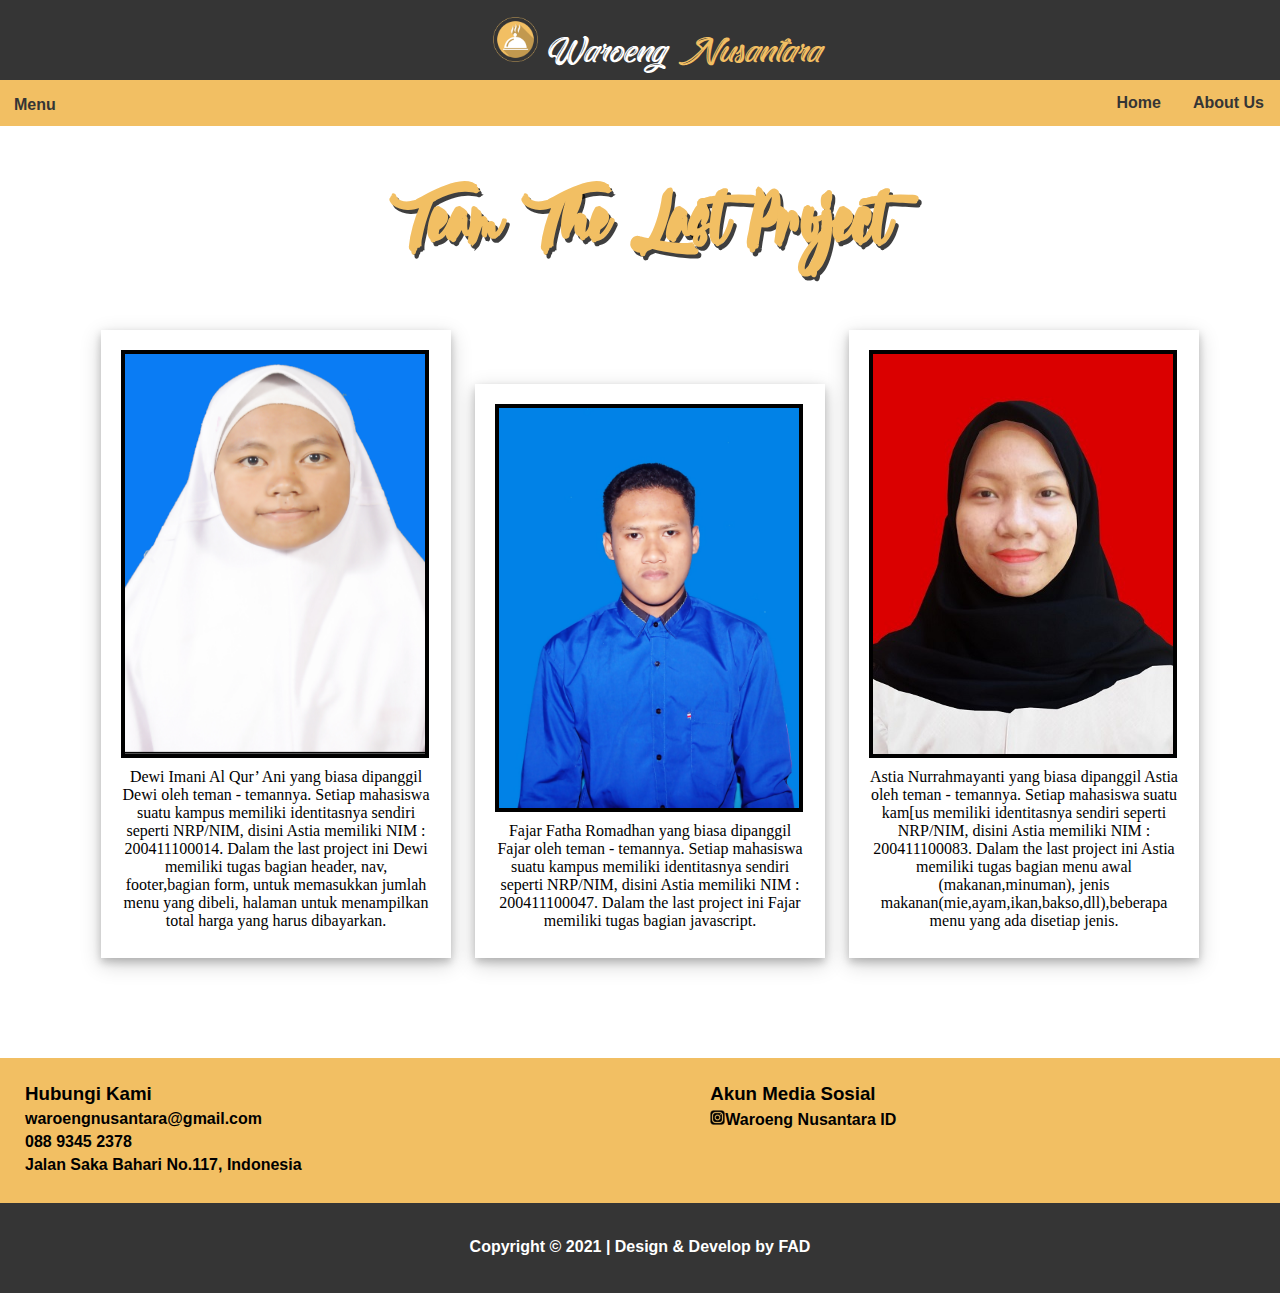
<file: about.html>
<!DOCTYPE html>
<html>
    <head>
        <meta charset="UTF-8">
        <meta http-equiv="X-UA-Compatible" content="IE=edge">
        <link rel="icon" href="img/favicon.png" type="image/png" sizes="16x16">
        <link href="https://fonts.googleapis.com/icon?family=Material+Icons" rel="stylesheet">
        <link rel="stylesheet" href="about us.css">
        <link rel="stylesheet" href="css/style.css">
        <title>About Us</title>
        <script src="myscript.js"></script>
    </head>
    <body>
        <div class="header">
            <img id="logo-web" src="img/logo-website.png" alt="logo-website">
            <a id="nama-web" href="index.html">Waroeng<span id="nama-web">Nusantara</span></a>
        </div>
        <div class="navbar">
            <div class="navbar-left">
                <a href="#">Menu</a>
            </div>
            <div class="navbar-right">
                <ul>
                    <li><a href="index.html" onclick="home()">Home</a></li>
                    <li><a href="about.html">About Us</a></li>
                </ul>
            </div>
        </div>
        <div class="container-about">
            <h1>Team The Last Project</h1>
            <div class="content-about" id="profildewi">
                <img src="./img/DEWI IMANI ALQURANI.png" style="margin-left: 20px">
                <div class="desc">
                    <p>Dewi Imani Al Qur’ Ani yang biasa dipanggil Dewi oleh teman - temannya. Setiap mahasiswa suatu kampus memiliki identitasnya sendiri seperti NRP/NIM, disini Astia memiliki NIM : 200411100014. Dalam the last project ini Dewi memiliki tugas bagian header, nav, footer,bagian form, untuk memasukkan jumlah menu yang dibeli, halaman untuk menampilkan total harga yang harus dibayarkan.</p>
                </div>
                <br>
            </div>
            <div class="content-about" id="profilfajar">
                <img src="./img/Fajar Fatha Romadhan.jpg" style="margin-left: 20px">
                <div class="desc">
                    <p>Fajar Fatha Romadhan yang biasa dipanggil Fajar oleh teman - temannya. Setiap mahasiswa suatu kampus memiliki identitasnya sendiri seperti NRP/NIM, disini Astia memiliki NIM : 200411100047. Dalam the last project ini Fajar memiliki tugas bagian javascript.</p>
                </div>
                <br>
            </div>
            <div class="content-about" id="profilastia">
                <img src="./img/Astia Nurrahmayanti.jpeg" style="margin-left: 20px">
                <div class="desc">
                    <p>Astia Nurrahmayanti yang biasa dipanggil Astia oleh teman - temannya. Setiap mahasiswa suatu kam[us memiliki identitasnya sendiri seperti NRP/NIM, disini Astia memiliki NIM : 200411100083. Dalam the last project ini Astia memiliki tugas bagian menu awal (makanan,minuman), jenis makanan(mie,ayam,ikan,bakso,dll),beberapa menu yang ada disetiap jenis.</p>
                </div>
                <br>
            </div>
        </div>
        <div class="contact">
            <div class="ct-content">
                <h3>Hubungi Kami</h3>
                <h5>waroengnusantara@gmail.com</h5>
                <h5>088 9345 2378</h5>
                <h5>Jalan Saka Bahari No.117, Indonesia</h5>
            </div>
            <div class="ct-content">
                <h3>Akun Media Sosial</h3>
                <h5><img src="img/logo-ig.png">Waroeng Nusantara ID</h5>
            </div>
        </div>
        <footer id="foot">
            <h4 id="cp-right">Copyright © 2021 | Design & Develop by FAD</h4>
        </footer>
    </body>
</html>
</file>
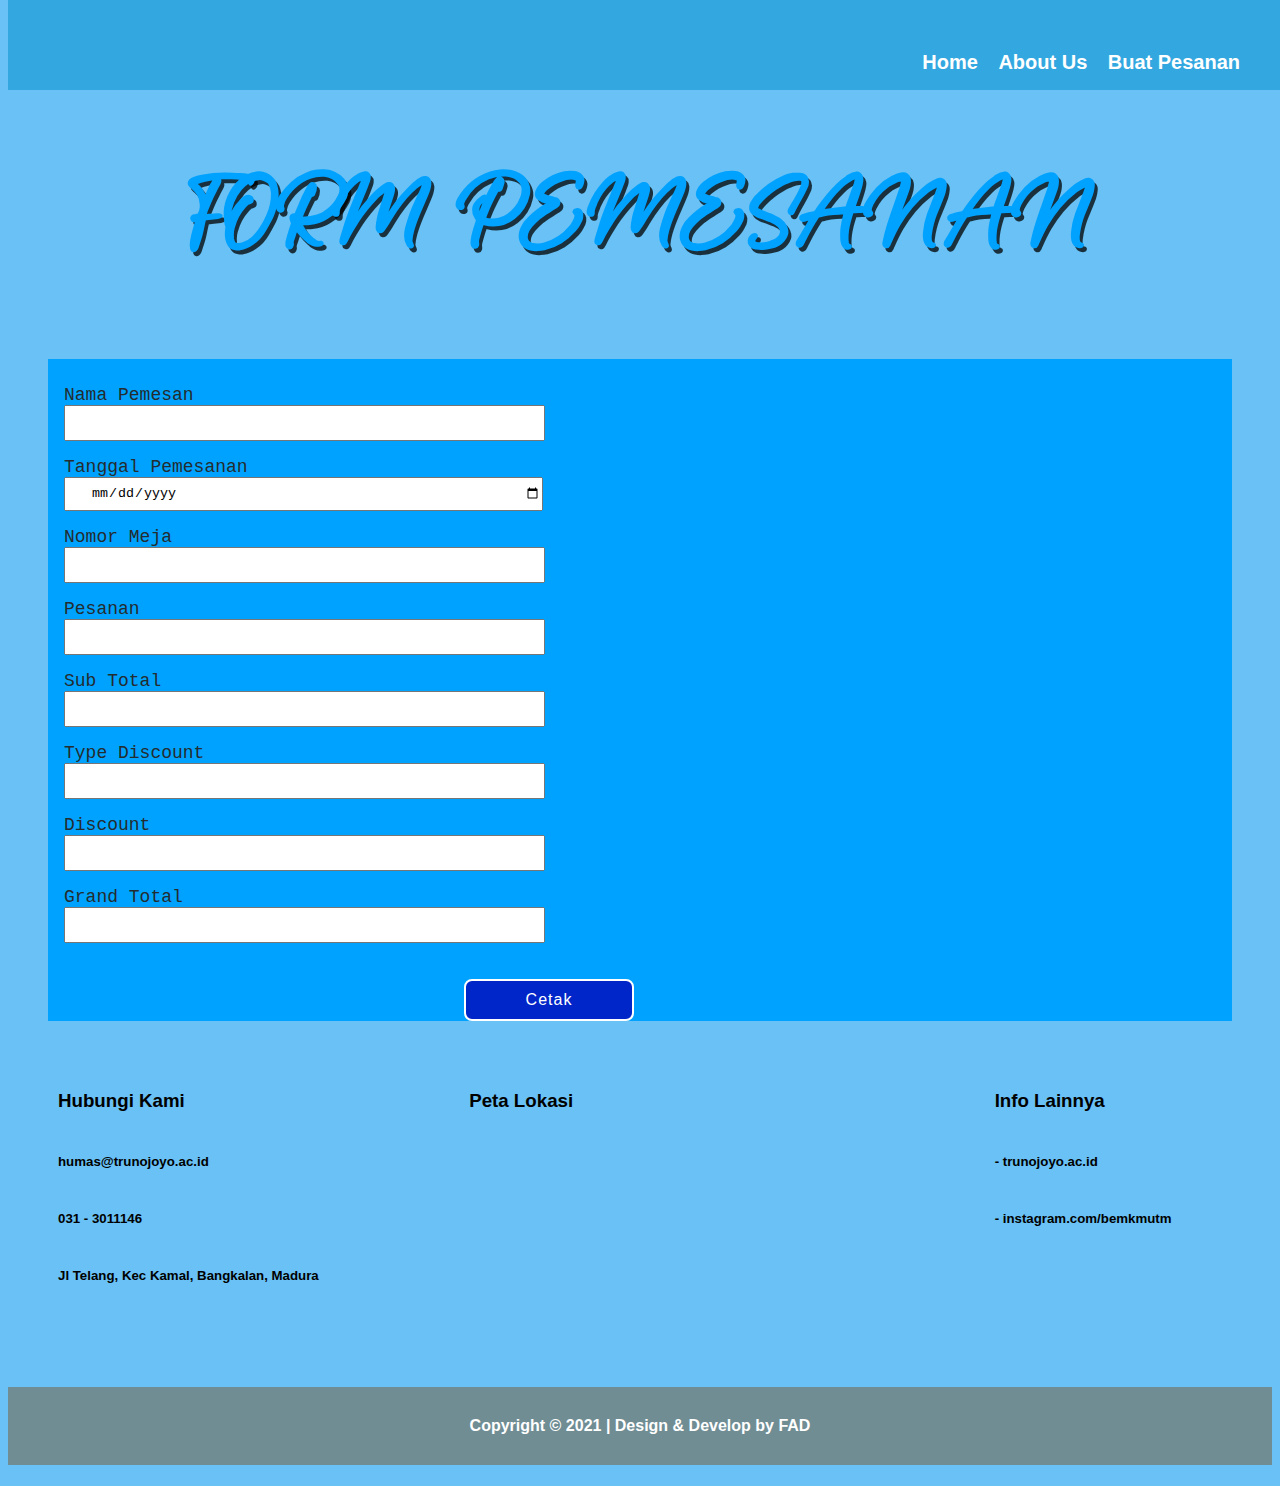
<file: form.html>
<!DOCTYPE html>
<html lang="en">
<head>
    <meta charset="UTF-8">
    <meta http-equiv="X-UA-Compatible" content="IE=edge">
    <meta name="viewport" content="width=device-width, initial-scale=1.0">
    <link rel="stylesheet" href="form.css">
    <title>Form</title>
</head>
<body>
    <div class="nav">
        <div class="navbar-right">
            <ul>
                <li><a href="index.html">Home</a></li>
                <li><a href="about.html">About Us</a></li>
                <li><a href="form.html" id="buatpsn">Buat Pesanan</a></li>
            </ul>
        </div>
    </div>
    <div class="about-content">
        <span>FORM PEMESANAN</span>
    </div>
    <form class="form">
        <div class="sub-form" id="sub-form1">
            <div class="input-group" id="input-group-nm">
                <span>Nama Pemesan</span><br>
                <input type="text" id="nama-psn" name="nama-psn" onkeypress="hpsErr('nama-dpn','namaDErr')">
                <p id="namaDErr"></p>
            </div>
            <div class="input-group">
                <span>Tanggal Pemesanan</span><br>
                <input type="date" id="tgl" name="tgl-psn" onchange="hpsErr('tgl','tglErr')">
                <p id="tglErr"></p>
            </div>
            <div class="input-group">
                <span>Nomor Meja</span><br>
                <input type="text" id="nomor-meja" name="nomor-meja" onkeypress="hpsErr('meja','mejaErr')">
                <p id="mejaErr"></p>
            </div>
            <div class="input-group">
                <span>Pesanan</span><br>
                <input type="text" id="pesan" name="pesan" onkeypress="hpsErr('pesan','emailErr')">
                <p id="pesanErr"></p>
            </div>
            <div class="input-group">
                <span>Sub Total</span><br>
                <input type="text" id="total" name="total" onkeypress="hpsErr('total,'emailErr')">
                <p id="totalErr"></p>
            </div>
            <div class="input-group">
                <span>Type Discount</span><br>
                <input list="tydisc" name="typediscount" id="tdis" onchange="hpsErr('tdic','typeKErr')">
                <datalist id="tydisc">
                    <option value="Tidak Ada Discount">
                    <option value="HUT RI">
                    <option value="HUT Restaurant">
                </datalist>
                <p id="typeKErr"></p>
            </div>
            <div class="input-group">
                <span>Discount</span><br>
                <input type="number" id="discount" name="discount" onkeypress="hpsErr('discount,'emailErr')">
                <p id="discountErr"></p>
            </div>
            <div class="input-group">
                <span>Grand Total</span><br>
                <input type="text" id="grand-total" name="grand-total" onkeypress="hpsErr('gtotal,'emailErr')">
                <p id="gtotalErr"></p>
            </div>
        </div>  
        <input type="submit" value="Cetak" id="btn-cetak"> 
    </form>
    <div class="contact">
        <div class="ct-content">
            <h3>Hubungi Kami</h3>
            <h5>humas@trunojoyo.ac.id</h5>
            <h5>031 - 3011146</h5>
            <h5>Jl Telang, Kec Kamal, Bangkalan, Madura</h5>
        </div>
        <div class="ct-content">
            <h3>Peta Lokasi</h3>
            <iframe src="https://www.google.com/maps/embed?pb=!1m14!1m8!1m3!1d15835.939177065147!2d112.7230807!3d-7.1277548!3m2!1i1024!2i768!4f13.1!3m3!1m2!1s0x0%3A0x9777ca139b28195d!2sUniversitas%20Trunojoyo%20Madura!5e0!3m2!1sid!2sid!4v1620786140023!5m2!1sid!2sid" width="600" height="450" style="border:0;" allowfullscreen="" loading="lazy"></iframe>
        </div>
        <div class="ct-content">
            <h3>Info Lainnya</h3>
            <h5>- trunojoyo.ac.id</h5>
            <h5>- instagram.com/bemkmutm</h5>
        </div>
    </div>
    <footer>
        <h4 id="cp-right">Copyright © 2021 | Design & Develop by FAD</h4>
    </footer>
</body>
</html>
</file>
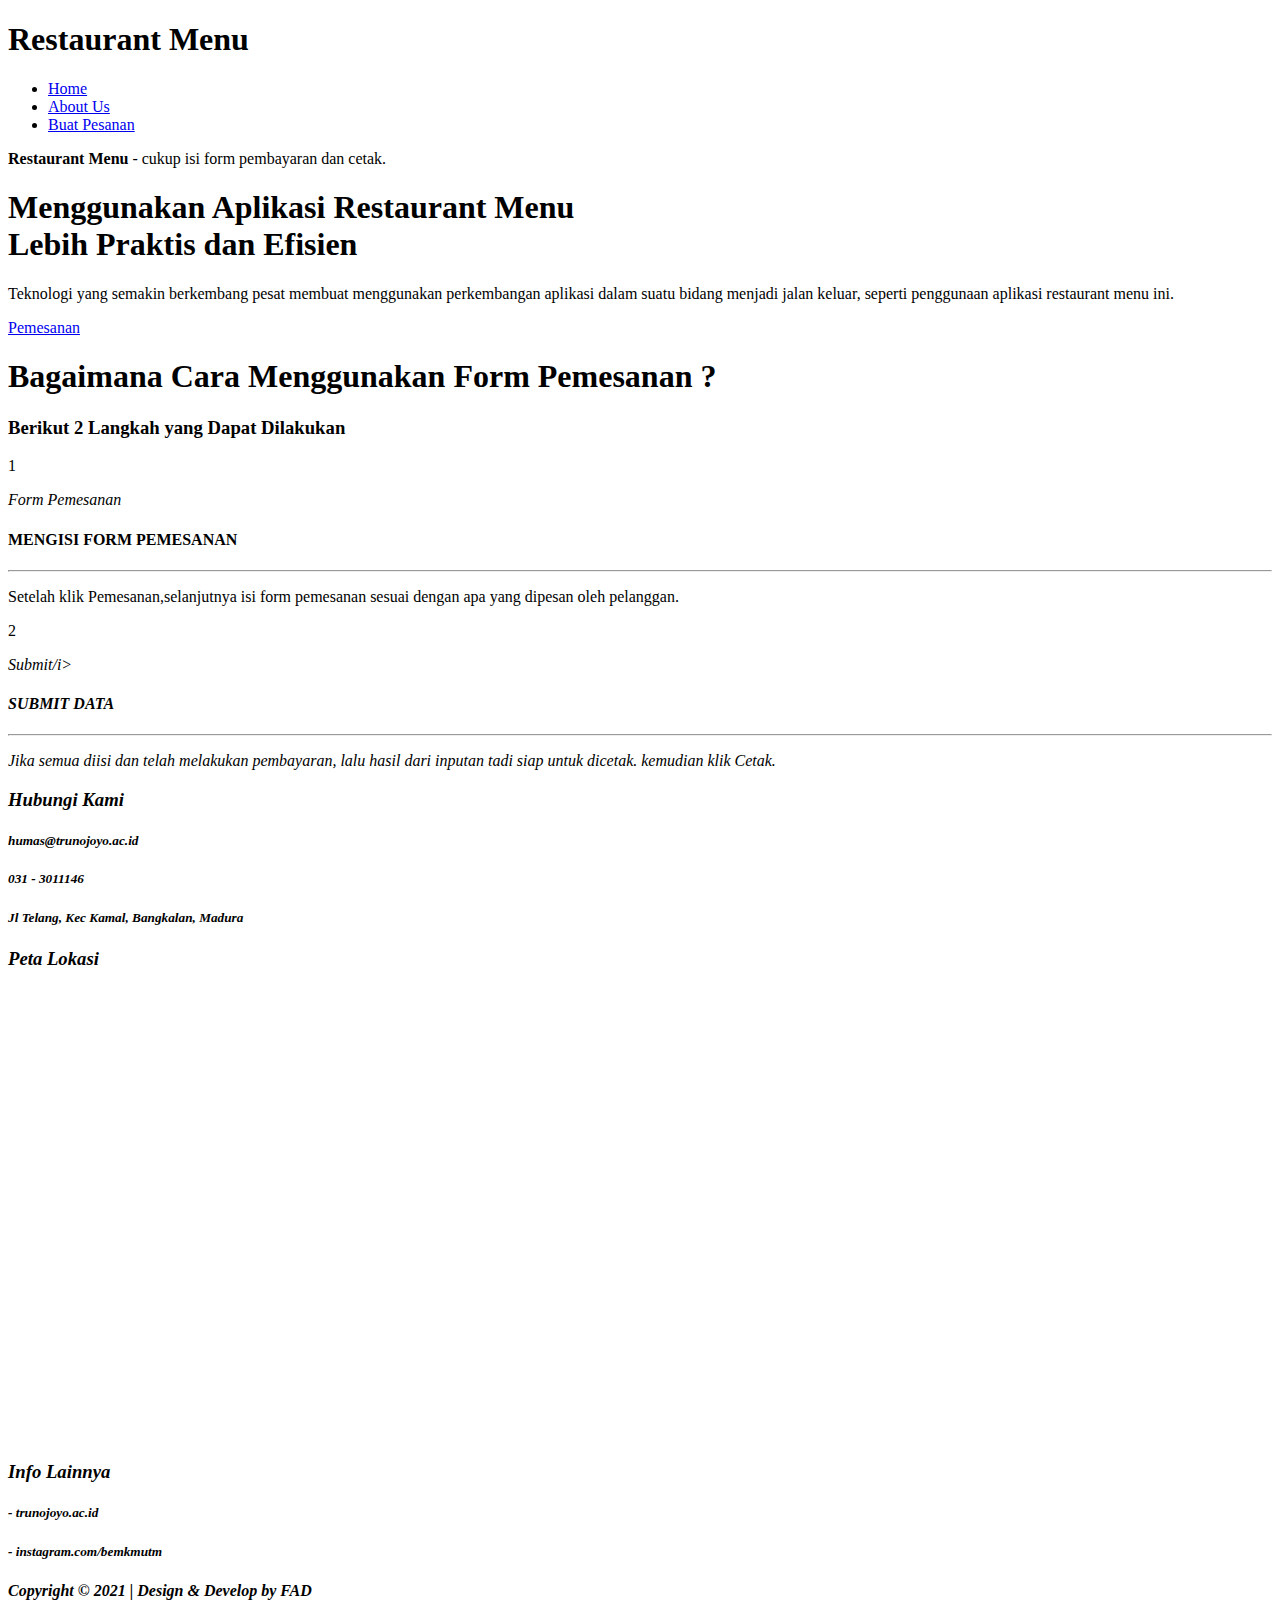
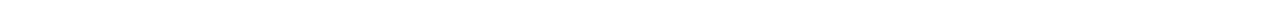
<file: indexDewi.html>
<!DOCTYPE html>
<html lang="en">
<head>
    <meta charset="UTF-8">
    <meta http-equiv="X-UA-Compatible" content="IE=edge">
    <meta name="viewport" content="width=device-width, initial-scale=1.0">
    <title>HOME</title>
</head>
<body>
    <h1>Restaurant Menu</h1>
    <div class="nav">
        <div class="navbar-right">
            <ul>
                <li><a href="index.html">Home</a></li>
                <li><a href="about.html">About Us</a></li>
                <li><a href="form.html" id="buatpsn">Buat Pesanan</a></li>
            </ul>
        </div>
    </div>
    <div class="jd-content">
        <p id="sub-jd1">
            <b>Restaurant Menu</b> - cukup isi form pembayaran dan cetak.
        </p>
        <h1 id="judul">
            Menggunakan Aplikasi Restaurant Menu<br>
            Lebih Praktis dan Efisien<br>
        </h1>
        <p id="sub-jd2">Teknologi yang semakin berkembang pesat membuat menggunakan perkembangan aplikasi dalam suatu bidang menjadi jalan keluar, seperti penggunaan aplikasi restaurant menu ini.</p>
        <div id="btn-buat">
            <a href="form.html" id="buat-skrg">Pemesanan</a>
        </div>
    </div>
    <div class="cr-content">
        <h1>Bagaimana Cara Menggunakan Form Pemesanan ?</h1>
        <h3>Berikut 2 Langkah yang Dapat Dilakukan</h3>
        <div class="card-content">
            <div class="card" id="cd-1">
                <div id="round-numb"><p id="numb">1</p></div>
                <i class="material-icons">Form Pemesanan</i>
                <div class="card-container">
                    <h4>MENGISI FORM PEMESANAN</h4>
                    <hr>
                    <p>Setelah klik Pemesanan,selanjutnya isi form pemesanan sesuai dengan apa yang dipesan oleh pelanggan.</p> 
                </div>
            </div>
            <div class="card" id="cd-2">
                <div id="round-numb"><p id="numb">2</p></div>
                <i class="material-icons">Submit/i>
                <div class="card-container">
                    <h4>SUBMIT DATA</h4>
                    <hr>
                    <p>Jika semua diisi dan  telah melakukan pembayaran, lalu hasil dari inputan tadi siap untuk dicetak. kemudian klik Cetak.</p> 
                </div>
            </div>
        </div>
    </div>
    <div class="contact">
        <div class="ct-content">
            <h3>Hubungi Kami</h3>
            <h5>humas@trunojoyo.ac.id</h5>
            <h5>031 - 3011146</h5>
            <h5>Jl Telang, Kec Kamal, Bangkalan, Madura</h5>
        </div>
        <div class="ct-content">
            <h3>Peta Lokasi</h3>
            <iframe src="https://www.google.com/maps/embed?pb=!1m14!1m8!1m3!1d15835.939177065147!2d112.7230807!3d-7.1277548!3m2!1i1024!2i768!4f13.1!3m3!1m2!1s0x0%3A0x9777ca139b28195d!2sUniversitas%20Trunojoyo%20Madura!5e0!3m2!1sid!2sid!4v1620786140023!5m2!1sid!2sid" width="600" height="450" style="border:0;" allowfullscreen="" loading="lazy"></iframe>
        </div>
        <div class="ct-content">
            <h3>Info Lainnya</h3>
            <h5>- trunojoyo.ac.id</h5>
            <h5>- instagram.com/bemkmutm</h5>
        </div>
    </div>
    <footer>
        <h4 id="cp-right">Copyright © 2021 | Design & Develop by FAD</h4>
    </footer>
</body>
</html>
</file>
<file: about us.css>
/*------- Tampilan dasar berlaku keseluruhan selector -------*/

* {
    margin: 0;
    padding: 0;
}

.container-about h1 {
    border-radius: 15px;
    text-align: center;
    color: #f2bf63;
    font-size: 88px;
    font-family: 'Calypsoka One';
    text-shadow: 3px 4px rgba(0, 0, 0, 0.753);
    margin-bottom: 50px;
    top: 150px;
}

@font-face {
    font-family: 'Calypsoka One';
    src: url("CalypsokaOne.ttf");
}

.container-about {
    text-align: center;
    margin-top: 175px;
    margin-bottom: 100px;
}

.content-about {
    width: 350px;
    height: 80%;
    margin-left: 20px;
    display: inline-block;
    background-color: white;
    box-shadow: 0 4px 8px 0 rgba(0, 0, 0, 0.2), 0 6px 20px 0 rgba(0, 0, 0, 0.19);
}

.container-about img {
    width: 300px;
    height: 400px;
    display: flex;
    border-style: solid;
    border-width: 4px;
    border-color: rgb(0, 0, 0);
    margin-top: 20px;
}

.desc {
    text-align: center;
    padding: 10px 20px;
}

h2 {
    font-family: 'Courier New';
    font-size: 28px;
    font-weight: bold;
    font-style: italic;
}


/*------- Mengatur Tampilan Class Contact Berisi Informasi Kontak yang Dapat dihubungi -------*/

.contact {
    display: grid;
    grid-template-columns: repeat(2, auto);
    font-family: Arial;
}

.ct-content {
    height: 95px;
    background-color: #f2bf63;
    color: black;
    font-weight: 800;
    padding: 25px;
}

.ct-content img {
    height: 15px;
    width: 15px;
}

.ct-content h5 {
    font-size: 16px;
    padding-top: 5px;
}


/*------- Tampilan Copyright -------*/

footer {
    background-color: #353535;
    color: #fff;
    height: 20px;
    width: auto;
    padding: 35px;
    font-family: Arial;
    text-align: center;
}
</file>
<file: css/style.css>
/*------- Tampilan dasar berlaku keseluruhan selector -------*/
    
    * {
        margin: 0;
        padding: 0;
    }
    /*------- Header penampung logo-nama website -------*/
    
    .header {
        height: 80px;
        width: 100%;
        background-color: #353535;
        text-align: center;
        position: fixed;
        padding: 17px;
        top: 0;
    }
    /*------- Tampilan tag img logo website-------*/
    
    img#logo-web {
        height: 45px;
        width: 45px;
    }
    /*------- Tampilan tag a nama website-------*/
    
    a#nama-web {
        text-decoration: none;
        color: white;
        font-family: 'East Octopus';
        font-size: 40px;
        margin: 0;
    }
    /*------- Tampilan tag span nama website-------*/
    
    span#nama-web {
        color: #f2bf63;
        font-family: 'East Octopus';
        margin-left: 7px;
    }
    /*------- Import font nama website -------*/
    
    @font-face {
        font-family: 'East Octopus';
        src: url(font/East-Octopus.otf);
    }
    /*------- Tampilan Navigation Bar -------*/
    
    .navbar {
        background-color: #f2bf63;
        height: 46px;
        width: 100%;
        position: fixed;
        top: 80px;
        font-family: Arial;
        font-weight: 700;
        color: #353535;
    }
    /*------- Mengatur posisi elemen navbar -------*/
    
    .navbar-left {
        float: left;
        padding-top: 16px;
    }
    
    .navbar-right {
        float: right;
    }
    /*------- Mengatur Tampilan Tulisan Menu -------*/
    
    .navbar-left a {
        text-decoration: none;
        padding-left: 14px;
        color: #353535;
    }
    
    .navbar-left a:hover {
        padding: 14px 16px;
        color: #fff;
    }
    /*------- Mengatur Tampilan Button Menu -------*/
    
    .navbar ul {
        list-style-type: none;
        margin: 0;
        padding: 0;
        overflow: hidden;
    }
    
    .navbar li {
        float: left;
    }
    
    .navbar li a {
        display: block;
        color: #353535;
        text-align: center;
        padding: 14px 16px;
        text-decoration: none;
    }
    
    .navbar li a:hover {
        background-color: #353535;
        color: white;
    }
    /*------- Mengatur Tampilan Konten Judul -------*/
    
    .bg-content {
        height: 720px;
        background: url(../img/bg-masakan.png);
        background-size: cover;
        background-repeat: no-repeat;
    }
    
    .jd-content {
        height: 720px;
        margin-top: 126px;
        padding-top: 123px;
        color: white;
        font-family: Arial;
        text-align: center;
    }
    
    .jd-content h1 {
        font-size: 100px;
        padding-top: 24px;
    }
    
    #sub-jd {
        font-size: 20px;
    }
    /*------- Mengatur Tampilan Button Pemesanan pada Konten Judul -------*/
    
    #btn-menu {
        background-color: #f2bf63;
        font-weight: 600;
        height: 30px;
        width: 175px;
        border-radius: 50px;
        line-height: 26px;
        margin-top: 35px;
        margin-left: 42%;
        padding-top: 15px;
        padding-bottom: 10px;
        padding-left: 25px;
        padding-right: 25px;
    }
    
    #daftar-menu {
        font-size: 15px;
        color: #353535;
        text-decoration: none;
    }
    
    #btn-menu:hover,
    #daftar-menu:hover {
        cursor: pointer;
        background-color: #353535;
        color: #f2bf63;
    }
    /*------- Mengatur Tampilan Langkah-langkan Pemesanan -------*/
    
    .cr-content {
        text-align: center;
        font-family: 'Mont Light';
    }
    
    .cr-content h1 {
        font-family: 'Mont Heavy';
        color: #232c2e;
        margin: 35px;
    }
    
    .cr-content h3 {
        font-family: 'Mont Heavy';
        color: #7e8276;
        margin: 15px;
    }
    
    .card-content {
        display: grid;
        grid-template-rows: repeat(1, auto);
        padding-left: 520px;
        padding-right: auto;
        padding-bottom: 50px;
    }
    
    .card-content .card {
        margin-top: 20px;
        padding-bottom: 50px;
        padding: 45px;
        border-color: #d0ccbf;
        box-shadow: 0 4px 8px 0 rgba(0, 0, 0, 0.2);
        width: 40%;
        display: grid;
        grid-template-columns: repeat(2, auto);
    }
    
    .card:hover {
        background-color: beige;
        box-shadow: 0 4px 8px 0 rgba(0, 0, 0, 0.2);
        transition: 0.3s;
    }
    
    .box-numb {
        background-color: rgb(212, 178, 85);
        height: 50px;
        width: 50px;
        padding: 10px;
    }
    
    .box-numb p {
        font-family: 'Mont Heavy';
        font-size: 35px;
        color: #7e8276;
        -webkit-text-stroke-width: 1px;
        -webkit-text-stroke-color: #fff;
    }
    
    .card-container {
        display: grid;
        grid-template-columns: repeat(2, auto);
    }
    
    .material-icons {
        font-size: 70px;
        margin-left: 10px;
        margin-top: 3px;
    }
    
    .cd-container p {
        font-size: 11.5px;
        text-align: justify;
    }
    /*------- Mengatur Tampilan Jaminan Pelayanan-------*/
    
    .card-content2 {
        display: grid;
        grid-template-columns: repeat(5, auto);
    }
    
    .card-content2 .card {
        margin-left: 55px;
        max-width: 85px;
        width: 40%;
        margin-top: 20px;
        padding: 45px;
    }
    
    .card-content2 h4 {
        font-size: 10px;
        padding-left: 10px;
    }
    /*------- Import Font Langkah Pemesanan -------*/
    
    @font-face {
        font-family: 'Mont Heavy';
        src: url(font/Mont-HeavyDEMO.otf);
    }
    
    @font-face {
        font-family: 'Mont Light';
        src: url(font/Mont-ExtraLightDEMO.otf);
    }
    /*------- Tampilan Background Menu + Curved Background-------*/
    
    svg {
        display: block;
    }
    
    .bg-curved2 {
        background-color: #767a7d;
    }
    
    .bg-daftarMenu {
        background-color: #767a7d;
        height: auto;
        width: 100%;
    }
    /*------- Mengatur Tampilan Menu Pilih Makanan/Minuman-------*/
    
    .js-bg-transisi {
        text-align: center;
        font-family: 'Cream';
        margin-top: 50px;
    }
    
    .js-bg-transisi h1 {
        font-size: 70px;
    }
    
    .js-bg-transisi h4 {
        font-size: 35px;
    }
    
    .js-bg-transisi img {
        height: 165px;
        width: auto;
        padding-bottom: 17px;
    }
    
    .js-bg-transisi img:hover {
        height: 175px;
        width: auto;
    }
    
    .pilih-menu {
        display: grid;
        grid-template-columns: repeat(2, auto);
    }
    
    .card-pmenu {
        background-color: #fff;
        border-radius: 3em;
        box-shadow: 0 4px 8px 0 rgba(172, 165, 165, 0.938);
        padding: 27px;
        padding-bottom: 60px;
        margin: 175px;
        margin-top: 0px;
        margin-bottom: 0px;
        text-decoration: none;
        color: black;
    }
    
    .card-pmenu:hover {
        background-color: #353535;
        color: #fff;
        border-radius: 3em;
        box-shadow: 0 4px 8px 0 #f2bf63;
        padding: 27px;
        margin: 175px;
        margin-top: 0px;
        margin-bottom: 0px;
    }
    /*------- Import Font Untuk Menu -------*/
    
    @font-face {
        font-family: 'Cream';
        src: url(font/cream-DEMO.otf);
    }
    
    @font-face {
        font-family: 'Caviar Dreams Bold';
        src: url(font/CaviarDreams_Bold.ttf);
    }
    
    @font-face {
        font-family: 'Caviar Dreams Light';
        src: url(font/CaviarDreams.ttf);
    }
    /*------- Tampilan Daftar Menu Minuman + Makanan -------*/
    
    .daftar-minuman {
        background-color: #767a7d;
    }
    /*------- Tampilan Daftar Menu Makanan -------*/
    
    .daftar-makanan {
        background-color: #767a7d;
    }
    /*------- Mengatur Ukuran dan Tampilan Navbar Daftar Menu -------*/
    
    .nav-daftar {
        height: 30px;
        width: auto;
        padding-top: 15px;
        padding-left: 40px;
        padding-right: 40px;
        padding-bottom: 0px;
        font-size: 15px;
        color: #fff;
    }
    
    .nav-daftar .material-icons {
        font-size: 10px;
        margin-right: 2px;
    }
    /*------- Mengatur Tata Letak Bagian Kanan - Kiri Navbar -------*/
    
    .nav-df-left {
        float: left;
    }
    
    .nav-df-right {
        float: right;
    }
    /*------- Mengatur Tampilan Grid Daftar Menu Makanan + Minuman -------*/
    
    .content-daftar {
        display: grid;
        grid-template-columns: repeat(4, auto);
    }
    /*------- Mengatur Tampilan Card Daftar Menu Makanan -------*/
    
    .card-daftar {
        background-color: #fff;
        height: 188px;
        width: 185px;
        padding-top: 35px;
        padding-bottom: 95px;
        padding-right: 30px;
        padding-left: 30px;
        margin: 45px;
        box-shadow: 0 4px 8px 0 rgba(0, 0, 0, 0.2);
        float: left;
    }
    /*------- Mengatur Tampilan Gambar -------*/
    
    #img-daftar {
        height: 150px;
        width: 150px;
        box-shadow: 0 5px 8px 0 rgba(0, 0, 0, 0.2);
        padding-bottom: 0px;
    }
    
    #img-daftar:hover {
        height: 153px;
        width: 153px;
        box-shadow: 0 5px 8px 0 rgba(0, 0, 0, 0.2);
        padding-bottom: 0px;
    }
    /*----- Mengatur Tampilan Form -----*/
    
    #divform {
        height: auto;
        width: 100%;
        background-color: #fff;
        display: none;
    }
    
    .form {
        margin-left: 480px;
        margin-right: 480px;
        margin-top: 175px;
        margin-bottom: 65px;
        font-family: 'Quicksand', sans-serif;
        color: #fff;
        background-color: #767a7d;
        height: 295px;
        width: auto;
        box-shadow: 0 4px 10px 0 black;
    }
    
    .sub-form {
        padding-top: 18px;
        padding-left: 22px;
        padding-right: 22px;
    }
    
    .input-group {
        margin-top: 8px;
        margin-left: 16px;
        margin-right: 16px;
    }
    
    .input-group span {
        font-size: 18px;
        font-family: 'Courier New', Courier, monospace;
    }
    
    #sub-form1 input {
        width: 450px;
        height: 30px;
        padding-left: 25px;
    }
    
    #btn-cetak {
        width: 170px;
        margin-top: 20px;
        margin-left: 12.5em;
        padding-top: 10px;
        padding-bottom: 10px;
        border-radius: 15px;
        font-family: Arial, Helvetica, sans-serif;
        font-size: 16px;
        letter-spacing: 1px;
        outline: none;
        cursor: pointer;
        background-color: #f2bf63;
        color: #ffffff;
        border: 2px solid white;
        box-shadow: 0 4px 4px 0 rgb(99, 95, 95);
    }
    
    #btn-cetak:hover {
        background-color: rgb(255, 255, 255);
        color: #f2bf63;
        border: 2px solid #f2bf63;
        box-shadow: 0 6px 8px 0 rgb(99, 95, 95);
    }
    /*------- Mengatur Tampilan Struk Cetak Pesanan-------*/
    
    .divtabel {
        display: none;
        height: auto;
        width: auto;
        margin-left: 480px;
        margin-right: 480px;
        margin-top: 50px;
        margin-bottom: 65px;
    }
    
    #divtabel {
        padding: 30px;
    }
    
    #tombolcetak {
        background-color: #f2bf63;
        box-shadow: 0 6px 8px 0 rgb(99, 95, 95);
        border-color: #353535;
        color: #353535;
        font-weight: 700;
        padding-right: 10px;
        padding-left: 10px;
        padding-top: 5px;
        padding-bottom: 5px;
        border-radius: 70px;
        margin-top: 15px;
        margin-left: 45%;
        margin-right: 45%;
        margin-bottom: 25px;
    }
    
    #tombolcetak:hover {
        background-color: #353535;
        box-shadow: 0 2px 4px 0 rgb(99, 95, 95);
        border-color: #f2bf63;
        color: #f2bf63;
    }
    /*------- Mengatur Tampilan Class Contact Berisi Informasi Kontak yang Dapat dihubungi -------*/
    
    .contact {
        display: grid;
        grid-template-columns: repeat(2, auto);
        font-family: Arial;
    }
    
    .ct-content {
        height: 95px;
        background-color: #f2bf63;
        color: black;
        font-weight: 800;
        padding: 25px;
    }
    
    .ct-content img {
        height: 15px;
        width: 15px;
    }
    
    .ct-content h5 {
        font-size: 16px;
        padding-top: 5px;
    }
    /*------- Tampilan Copyright -------*/
    
    footer {
        background-color: #353535;
        color: #fff;
        height: 20px;
        width: auto;
        padding: 35px;
        font-family: Arial;
        text-align: center;
    }
</file>
<file: form.css>
body{
    background-color: #69c1f5;
}
.nav {
    background-color: #33a7e0;
    height: 90px;
    width: 100%;
    font-family: 'Nunito', sans-serif;
    position: fixed;
    z-index: 99;
    top: 0;
}
.navbar-right {
    float: right;
}
ul {
    list-style: none;
    padding-right: 2em;
}

ul li {
    display: inline-block;
    padding-top: 35px;
    padding-bottom: 10px;
    padding-right: 1em;
}

ul li a {
    color: white;
    font-size: 20px;
    font-weight: bold;
    text-decoration: none;
}
ul li a:hover {
    color: #020242;
}
.about-content {
    margin-top: 100px;
}
.about-content span {
    display: inline-block;
    width: 90%;
    position: relative;
    left: 3.5%;
    padding: 20px;
    border-radius: 15px;
    text-align: center;
    font-weight: bold;
    color: #00a2ff;
    font-size: 88px;
    font-family: "Beauty Sunflower";
    text-shadow: 3px 4px rgba(0, 0, 0, 0.753);
    margin-bottom: 0px;
}
@font-face {
    font-family: "Beauty Sunflower";
    src: url('Manta Style Script DEMO.ttf') format('truetype');
}
.form {
    margin-left: 40px;
    margin-right: 40px;
    margin-bottom: 40px;
    margin-top: 0px;
    font-family: 'Quicksand', sans-serif;
    color: #232c2e;
    background-color: #00a2ff;
    
}
.sub-form {
    padding-top: 18px;

}
.input-group {
    margin-top: 8px;
    margin-left: 16px;
    margin-right: 16px;
}

.input-group span {
    font-size: 18px;
    font-family: 'Courier New', Courier, monospace;
}
#sub-form1 input {
    width: 450px;
    height: 30px;
    padding-left: 25px;
}
#btn-cetak {
    width: 170px;
    margin-top: 20px;
    margin-left: 26em;
    padding: 10px 15px;
    border-radius: 8px;
    font-family: Arial, Helvetica, sans-serif;
    font-size: 16px;
    letter-spacing: 1px;
    outline: none;
    cursor: pointer;
    background-color: #0025c9;
    color: #ffffff;
    border: 2px solid white;
}

#btn-cetak:hover {
    background-color: rgb(255, 255, 255);
    color: #0a70b4;
    border: 2px solid #4848fc;
}
.contact {
    display: grid;
    grid-template-columns: repeat(3, auto);
    padding-bottom: 50px;
}
h3,
h5 {
    color: rgb(0, 0, 0);
    font-family: Arial;
    font-weight: bold;
    padding-top: 10px;
    padding-bottom: 10px;
    padding-left: 50px;
}
iframe {
    height: 110px;
    width: 375px;
    padding-left: 50px;
}

#cp-right {
    text-align: center;
    font-family: Arial;
    color: #ffffff;
    background-color: #708d94;
    padding: 30px;
}
</file>
